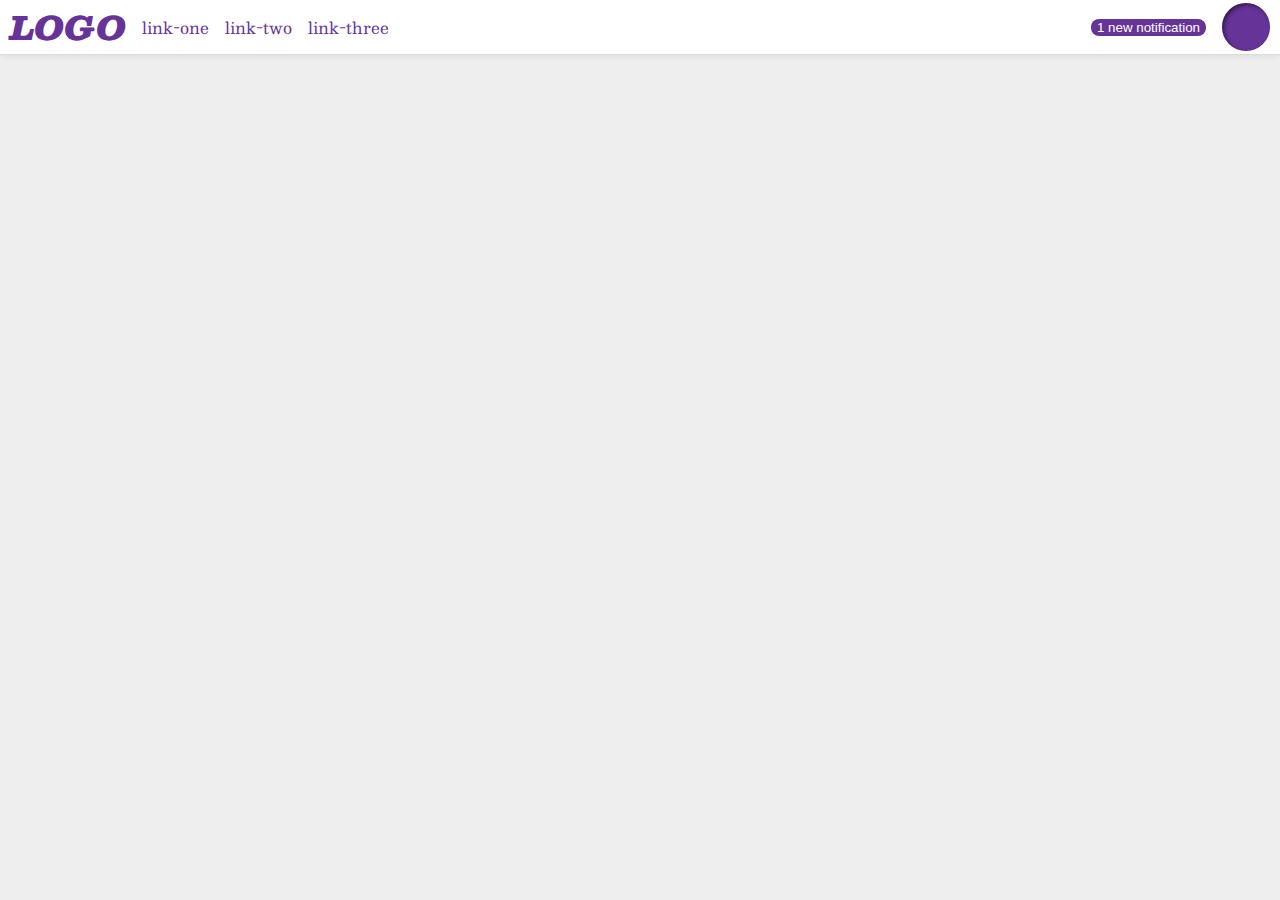
<file: flex/03-flex-header-2/index.html>
<!DOCTYPE html>
<html lang="en">
  <head>
    <meta charset="UTF-8">
    <meta http-equiv="X-UA-Compatible" content="IE=edge">
    <meta name="viewport" content="width=device-width, initial-scale=1.0">
    <title>Flex Header 2</title>
    <link rel="stylesheet" href="style.css">
  </head>

  <body>
    <div class="header">
      <div class="left">
        <div class="logo">
          LOGO
        </div>
        <ul class="links">
          <li><a href="google.com">link-one</a></li>
          <li><a href="google.com">link-two</a></li>
          <li><a href="google.com">link-three</a></li>
        </ul>
      </div>
      
      <div class="right">
        <button class="notifications">
          1 new notification
        </button>
        <div class="profile-image"></div>
      </div>
    </div>
  </body>
</html>
</file>
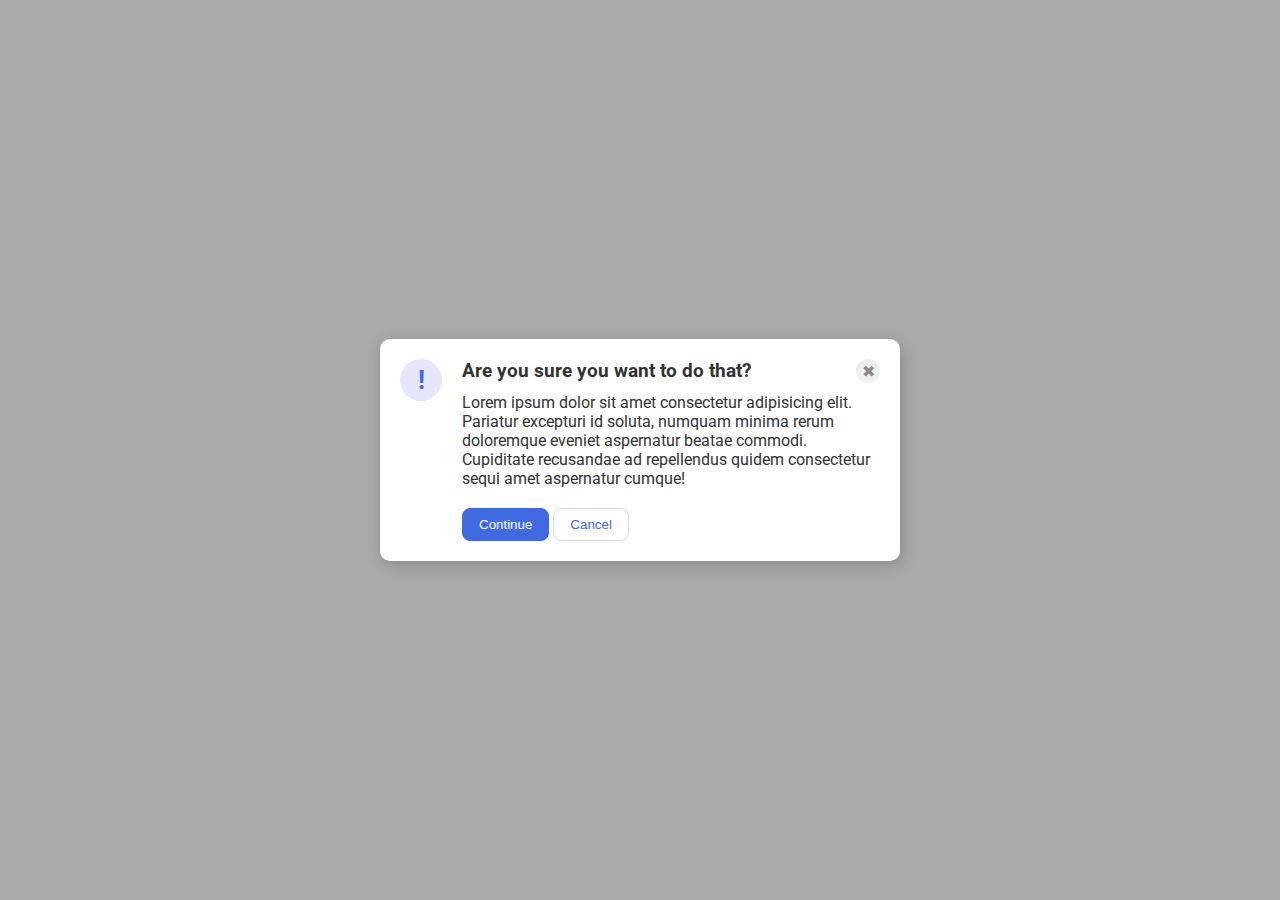
<file: flex/05-flex-modal/index.html>
<!DOCTYPE html>
<html lang="en">
  <head>
    <meta charset="UTF-8">
    <meta http-equiv="X-UA-Compatible" content="IE=edge">
    <meta name="viewport" content="width=device-width, initial-scale=1.0">
    <link rel="stylesheet" href="style.css">
    <title>Modal</title>
  </head>
  <body>
    <div class="modal">
      <div class="left">
        <div class="icon">!</div>
      </div>
      
      <div class="right">
        <div class="top">
          <div class="header">Are you sure you want to do that?</div>
          <div class="close-button">✖</div>
        </div>
        
  
        <div class="bottom">
          <div class="text">Lorem ipsum dolor sit amet consectetur adipisicing elit. Pariatur excepturi id soluta, numquam minima rerum doloremque eveniet aspernatur beatae commodi. Cupiditate recusandae ad repellendus quidem consectetur sequi amet aspernatur cumque!</div>
          <button class="continue">Continue</button>
          <button class="cancel">Cancel</button>
        </div>
      </div>
      
      
    </div>
  </body>
</html>
</file>
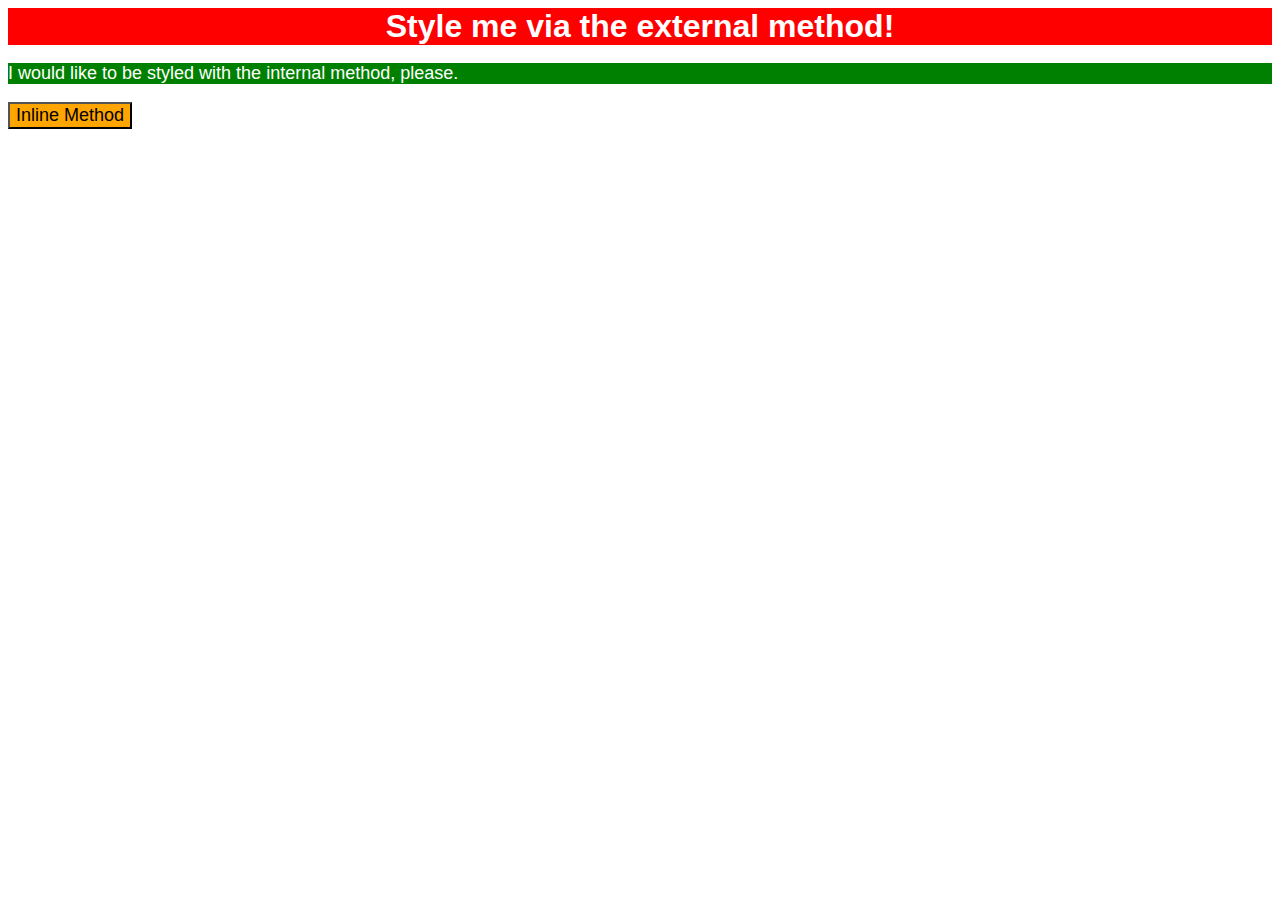
<file: foundations/01-css-methods/index.html>
<!DOCTYPE html>
<html lang="en">
  <head>
    <meta charset="UTF-8">
    <meta http-equiv="X-UA-Compatible" content="IE=edge">
    <meta name="viewport" content="width=device-width, initial-scale=1.0">
    <title>Methods for Adding CSS</title>
    <link rel="stylesheet" href="style.css">
    <style>
      p {
        background-color: green;
        color: white;
        font-size: 18px;
        font-family: sans-serif;
      }
    </style>
  </head>
  <body>
    <div>Style me via the external method!</div>
    <p>I would like to be styled with the internal method, please.</p>
    <button style="background-color: orange; font-size: 18px;">Inline Method</button>
  </body>
</html>
</file>
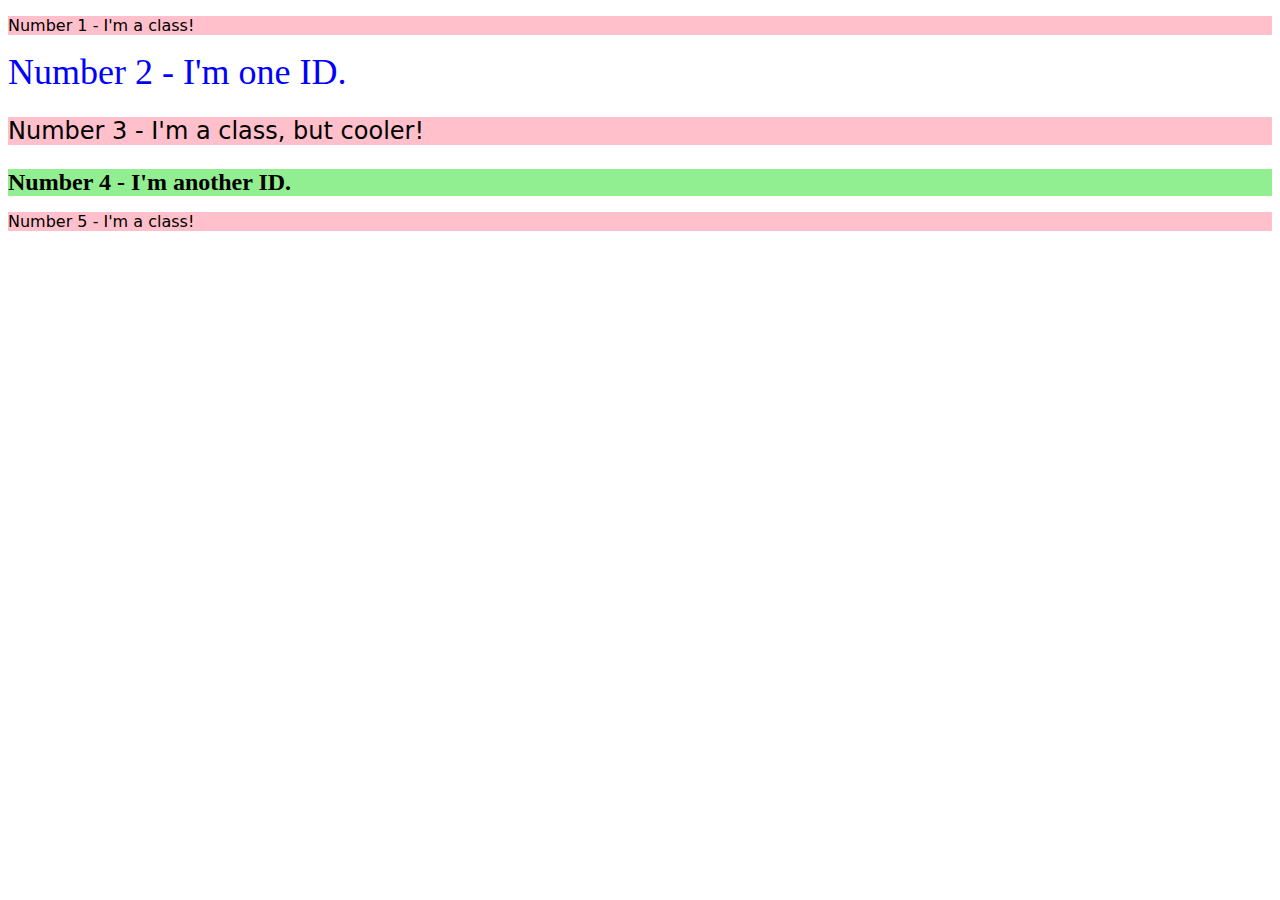
<file: foundations/02-class-id-selectors/index.html>
<!DOCTYPE html>
<html lang="en">
  <head>
    <meta charset="UTF-8">
    <meta http-equiv="X-UA-Compatible" content="IE=edge">
    <meta name="viewport" content="width=device-width, initial-scale=1.0">
    <title>Class and ID Selectors</title>
    <link rel="stylesheet" href="style.css">
  </head>
  <body>
    <p class="odd">Number 1 - I'm a class!</p>
    <div id="two">Number 2 - I'm one ID.</div>
    <p class="odd third">Number 3 - I'm a class, but cooler!</p>
    <div id="four">Number 4 - I'm another ID.</div>
    <p class="odd">Number 5 - I'm a class!</p>
  </body>
</html>
</file>
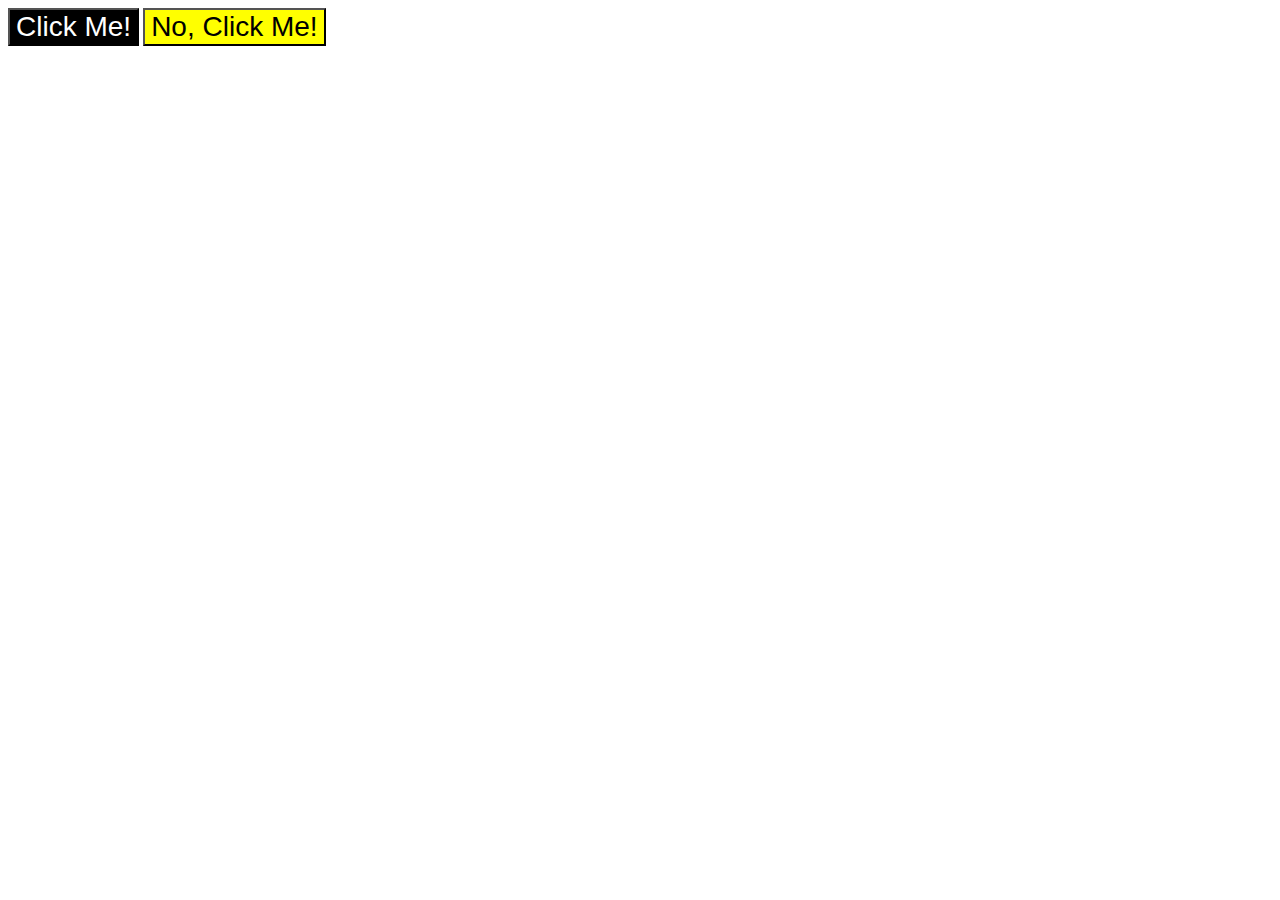
<file: foundations/03-grouping-selectors/index.html>
<!DOCTYPE html>
<html lang="en">
  <head>
    <meta charset="UTF-8">
    <meta http-equiv="X-UA-Compatible" content="IE=edge">
    <meta name="viewport" content="width=device-width, initial-scale=1.0">
    <title>Grouping Selectors</title>
    <link rel="stylesheet" href="style.css">
  </head>
  <body>
    <button class="click1">Click Me!</button>
    <button class="click2">No, Click Me!</button>
  </body>
</html>
</file>
<file: flex/03-flex-header-2/style.css>
/* this is some magical font-importing.  
you'll learn about it later. */
@import url('https://fonts.googleapis.com/css2?family=Besley:ital,wght@0,400;1,900&display=swap');

body {
  margin: 0;
  background: #eee;
  font-family: Besley, serif;
}

.header {
  display: flex;
  padding: 0 10px;
  background: white;
  border-bottom: 1px solid #ddd;
  box-shadow: 0 0 8px rgba(0,0,0,.1);
  justify-content: space-between;
}

.profile-image {
  background: rebeccapurple;
  box-shadow: inset 2px 2px 4px rgba(0,0,0,.5);
  border-radius: 50%;
  width: 48px;
  height:  48px;
}

.logo {
  color: rebeccapurple;
  font-size: 32px;
  font-weight: 900;
  font-style: italic;
}

button {
  border: none;
  border-radius: 8px;
  background: rebeccapurple;
  color: white;
}

a {
  /* this removes the line under our links */
  text-decoration: none;
  color: rebeccapurple;
}

ul {
  display: flex;
  list-style-type: none;
  margin: 0;
  padding: 0;
  gap: 16px;
}

.left, .right {
  display: flex;
  align-items: center;
  gap: 16px;
}
</file>
<file: flex/05-flex-modal/style.css>
@import url('https://fonts.googleapis.com/css2?family=Roboto:wght@400;700&display=swap');

html, body {
  height: 100%;
}

body {
  font-family: Roboto, sans-serif;
  margin: 0;
  background: #aaa;
  color: #333;
  /* I'll give you this one for free lol */
  display: flex;
  align-items: center;
  justify-content: center;
}

.modal {
  background: white;
  width: 480px;
  border-radius: 10px;
  box-shadow: 2px 4px 16px rgba(0,0,0,.2);
  display: flex;
  padding: 20px;
}

.header {
  font-size: larger;
  font-weight: bold;
}

.top {
  display: flex;
  justify-content: space-between;
}

.left {
  padding-right: 20px;
}

.top {
  padding-bottom: 10px;
}

.text {
  padding-bottom: 20px;
}

.icon {
  color: royalblue;
  font-size: 26px;
  font-weight: 700;
  background: lavender;
  width: 42px;
  height: 42px;
  border-radius: 50%;
  display: flex;
  align-items: center;
  justify-content: center;
}

.close-button {
  background: #eee;
  border-radius: 50%;
  color: #888;
  font-weight: 400;
  font-size: 16px;
  height: 24px;
  width: 24px;
  display: flex;
  align-items: center;
  justify-content: center;
}

button {
  padding: 8px 16px;
  border-radius: 8px;
}

button.continue {
  background: royalblue;
  border: 1px solid royalblue;
  color: white;
}

button.cancel {
  background: white;
  border: 1px solid #ddd;
  color: royalblue;
}
</file>
<file: foundations/01-css-methods/style.css>
div {
    color: white;
    background-color: red;
    font-size: 32px;
    font-weight: bold;
    text-align: center;
    font-family: sans-serif;
}
</file>
<file: foundations/02-class-id-selectors/style.css>
.odd {
    background-color: rgb(255, 192, 203);
    font-family: verdana, "dejavu sans", sans-serif;
}

#two {
    color: #0000ff;
    font-size: 36px;
}

.third {
    font-size: 24px;
}

#four {
    background-color: hsl(120, 73%, 75%);
    font-size: 24px;
    font-weight: bold;
}
</file>
<file: foundations/03-grouping-selectors/style.css>
button {
    font-size: 28px;
    font-family: helvetica, "times new roman", sans-serif;
}

.click1 {
    background-color: black;
    color: white;
}

.click2 {
    background-color: yellow;
}
</file>
